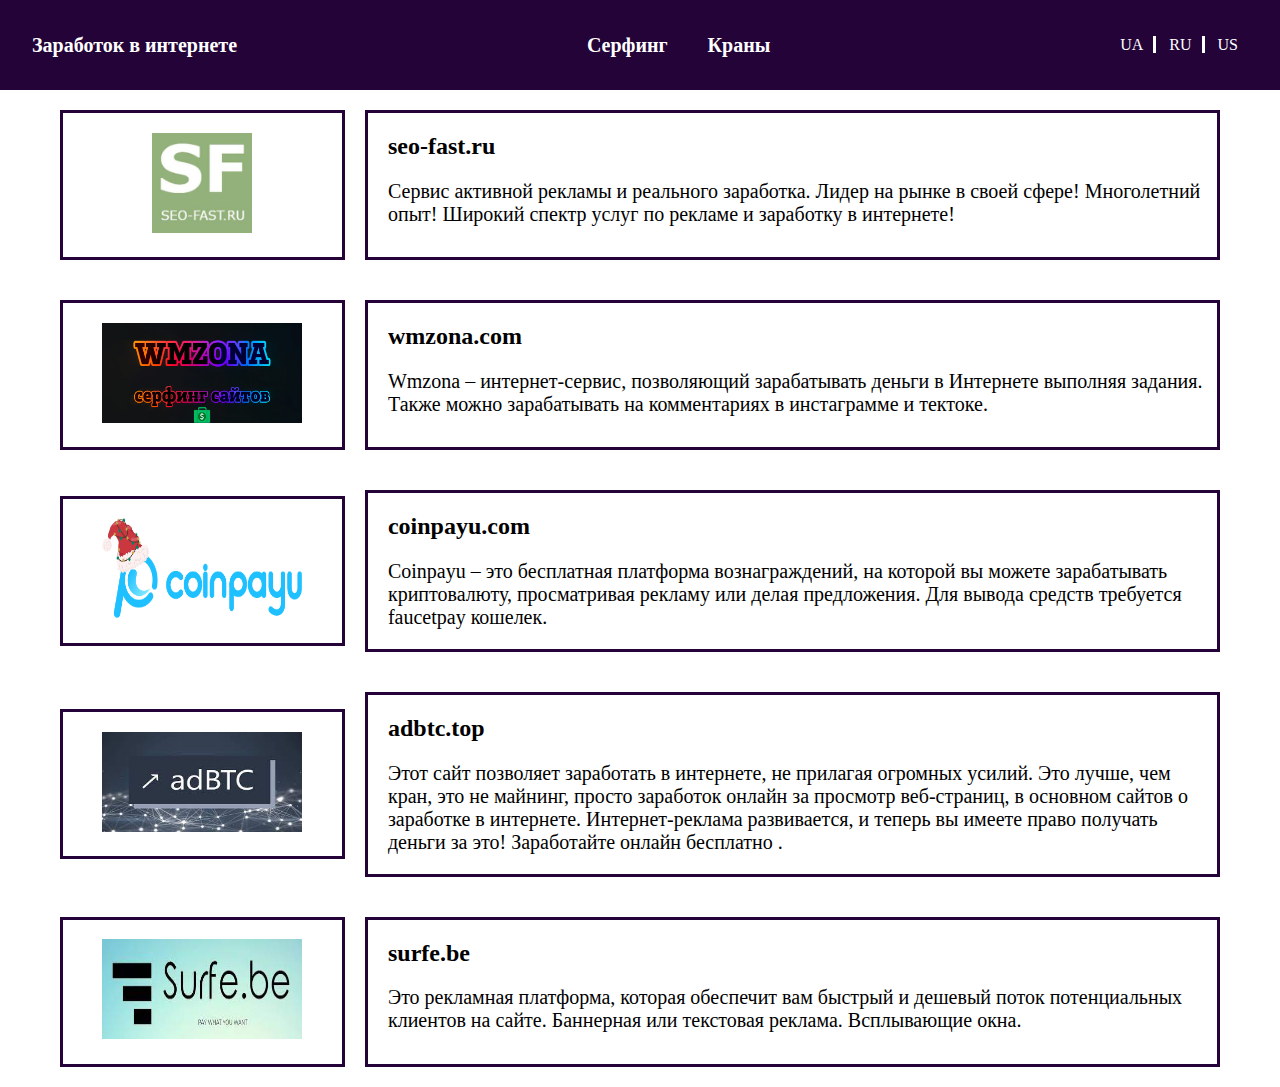
<file: index.html>
<!DOCTYPE html>
<html lang="en">

<head>
    <meta charset="UTF-8">
    <meta http-equiv="X-UA-Compatible" content="IE=edge">
    <meta name="viewport" content="width=device-width, initial-scale=1.0">
    <meta name="google-site-verification" content="cG1dxzQFX3GgeDCtqv7rAOrR7YzmIIvj6F9y52bMvgQ" />
    <meta name="keywords" content="Заработок в интернете,Earnings on the Internet,Заробіток в інтернеті,seo-fast.ru,wmzona.com,
    coinpayu.com,adbtc.top,surfe.be,Cryptocurrency taps,Криптовалютні крани ">
    <meta name="description" content="Заработок в интернете">
    <link rel="stylesheet" href="css/style.css">
    <link rel="stylesheet" href="css/media.css">
    <!-- Global site tag (gtag.js) - Google Analytics -->
    <script async src="https://www.googletagmanager.com/gtag/js?id=G-4TB54KTYBW"></script>
    <script>
        window.dataLayer = window.dataLayer || [];
        function gtag() { dataLayer.push(arguments); }
        gtag('js', new Date());
        gtag('config', 'G-4TB54KTYBW');
    </script>
    <script src="https://ajax.googleapis.com/ajax/libs/jquery/3.5.1/jquery.min.js"></script>
    <link rel="stylesheet" href="js/script.js">
    <title>Заработок в интернете</title>
</head>

<body>
    <header class="header">
        <div class="logo">
            <span class="logo__text">Заработок в интернете</span>
        </div>
        <nav>
            <ul class="nav">
                <li class="nav__item "><a href="/spand/" class="serf">Серфинг</a></li>
                <li class="nav__item "><a href="kran.html" class="kran">Краны</a></li>
            </ul>
        </nav>
        <div class="translater">
            <span class="ua">UA</span>
            <span class="ru">RU</span>
            <span class="us">US</span>
        </div>
    </header>
    <section class="main">
        <div class="item">
            <div class="img">
                <a href="https://seo-fast.ru/?r=2315139" target="_blank">
                    <img class="seo" src="img/image_616.jpg" alt="">
                </a>
            </div>
            <div class="text">
               <h2>seo-fast.ru</h2>
                <p class="text_ seo_text">Сервис активной рекламы и реального заработка. Лидер на рынке в своей сфере!
                    Многолетний
                    опыт! Широкий спектр услуг по рекламе и заработку в интернете!</p>
            </div>
        </div>
        <div class="item">
            <div class="img">
                <a href="https://wmzona.com/zarabotok/signup#1984268" target="_blank">
                    <img class="seo wmzona" src="img/wmzona-obzor-i-otzyvi.jpg" alt="">
                </a>
            </div>
            <div class="text">
                <h2>wmzona.com</h2>
                <p class="text_ wmzona_text">
                    Wmzona – интернет-сервис, позволяющий зарабатывать деньги в Интернете выполняя задания. 
                    Также можно зарабатывать на комментариях в инстаграмме и тектоке.
                </p>
            </div>
        </div>
        <div class="item">
            <div class="img">
                <a href="https://www.coinpayu.com/?r=pavlodcgfbh" target="_blank">
                    <img class="seo wmzona" src="img/dashboard_logo.5eacf0a.png" alt="">
                </a>
            </div>
            <div class="text">
                <h2>coinpayu.com</h2>
                <p class="text_ Coinpayu_text">Coinpayu – это бесплатная платформа вознаграждений, на которой вы можете
                    зарабатывать криптовалюту, просматривая рекламу или делая предложения. Для вывода средств требуется
                    faucetpay кошелек.
                </p>
            </div>
        </div>
        <div class="item">
            <div class="img">
                <a href="https://r.adbtc.top/1939806" target="_blank">
                    <img class="seo wmzona" src="img/download1.jpg" alt="">
                </a>
            </div>
            <div class="text">
                <h2>adbtc.top</h2>
                <p class="text_ adBTC_text">Этот сайт позволяет заработать в интернете, не прилагая огромных усилий. Это
                    лучше, чем кран, это не майнинг, просто заработок онлайн за просмотр веб-страниц, в основном сайтов
                    о заработке в интернете.
                    Интернет-реклама развивается, и теперь вы имеете право получать деньги за это! Заработайте онлайн
                    бесплатно .

                </p>
            </div>
        </div>
        <div class="item">
            <div class="img">
                <a href="https://surfe.be/ext/915999" target="_blank">
                    <img class="seo wmzona" src="img/download.jpg" alt="">
                </a>
            </div>
            <div class="text">
                <h2>surfe.be</h2>
                <p class="text_ serf_text">
                    Это рекламная платформа, которая обеспечит вам быстрый и дешевый поток потенциальных клиентов на
                    сайте. Баннерная или текстовая реклама. Всплывающие окна.
                </p>
            </div>
        </div>
    </section>
</body>
<script src="js/date.js"></script>
<script src="js/script.js"></script>

</html>
</file>
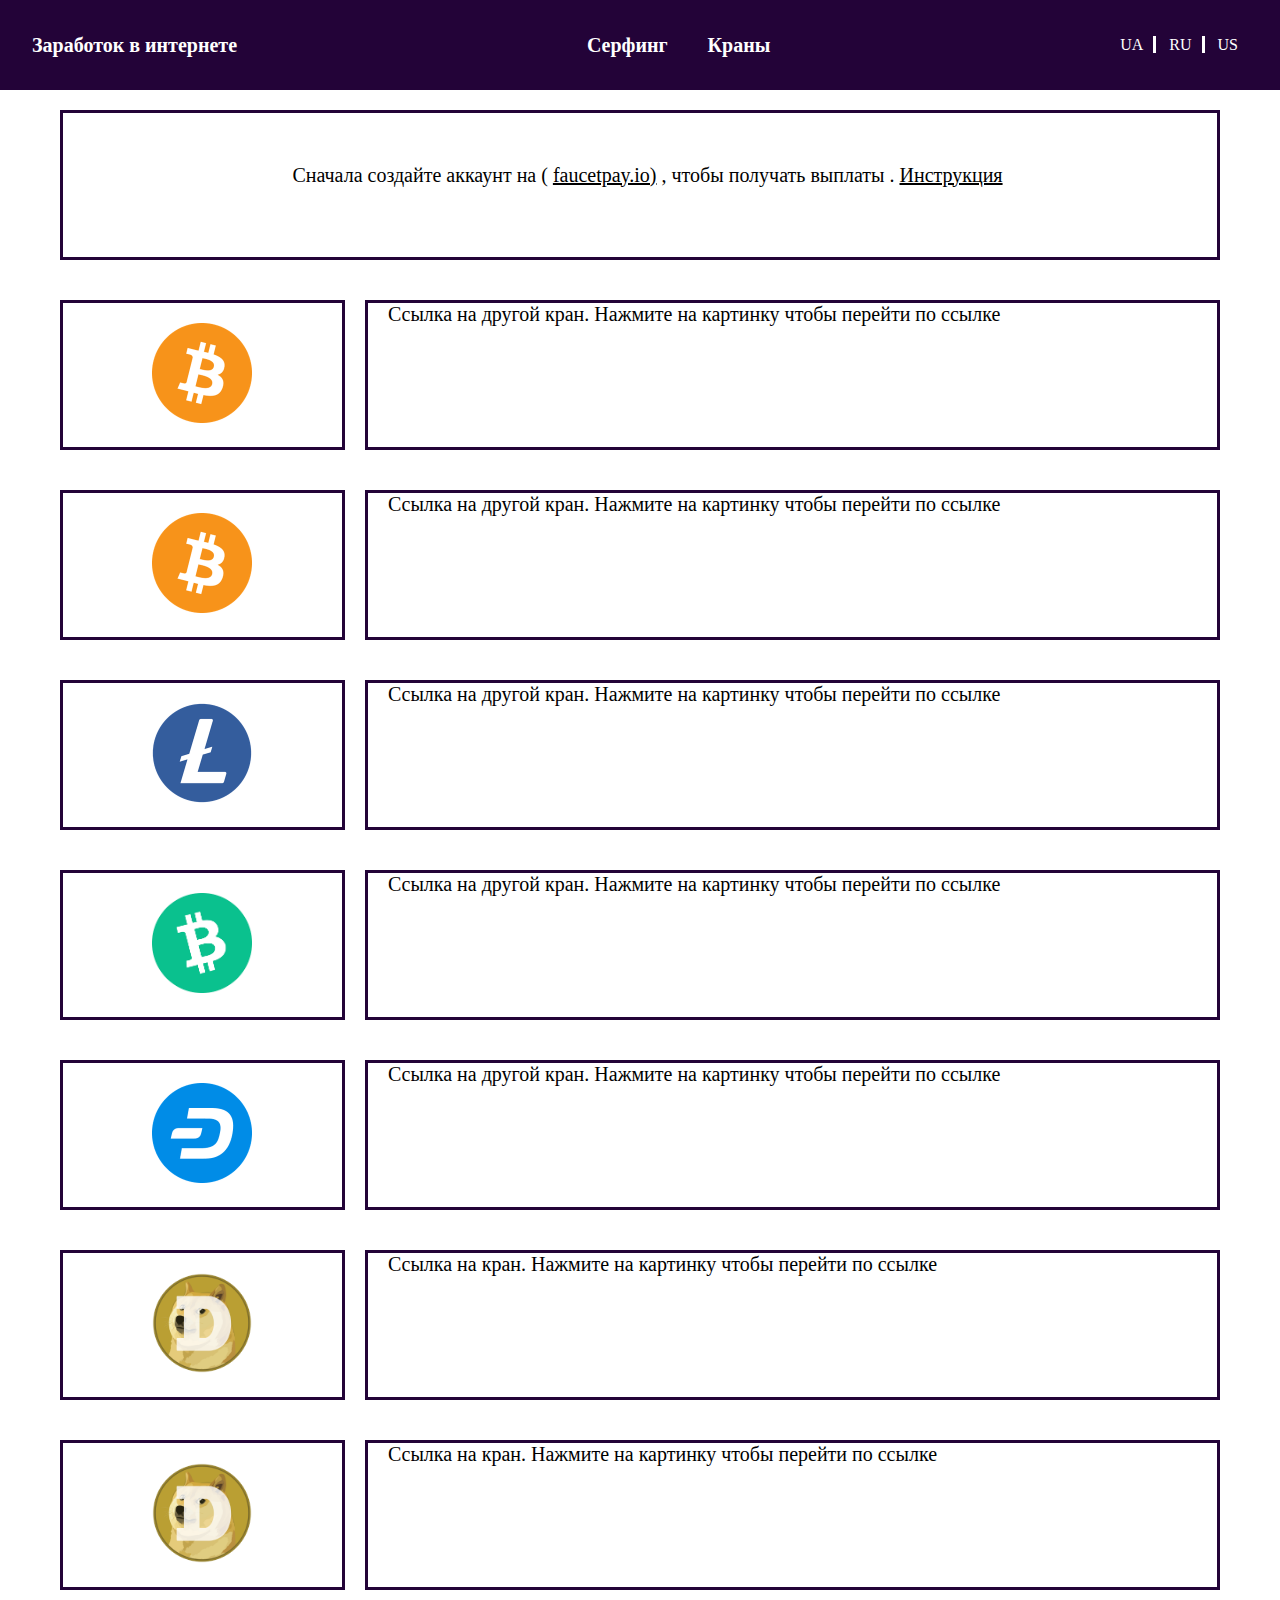
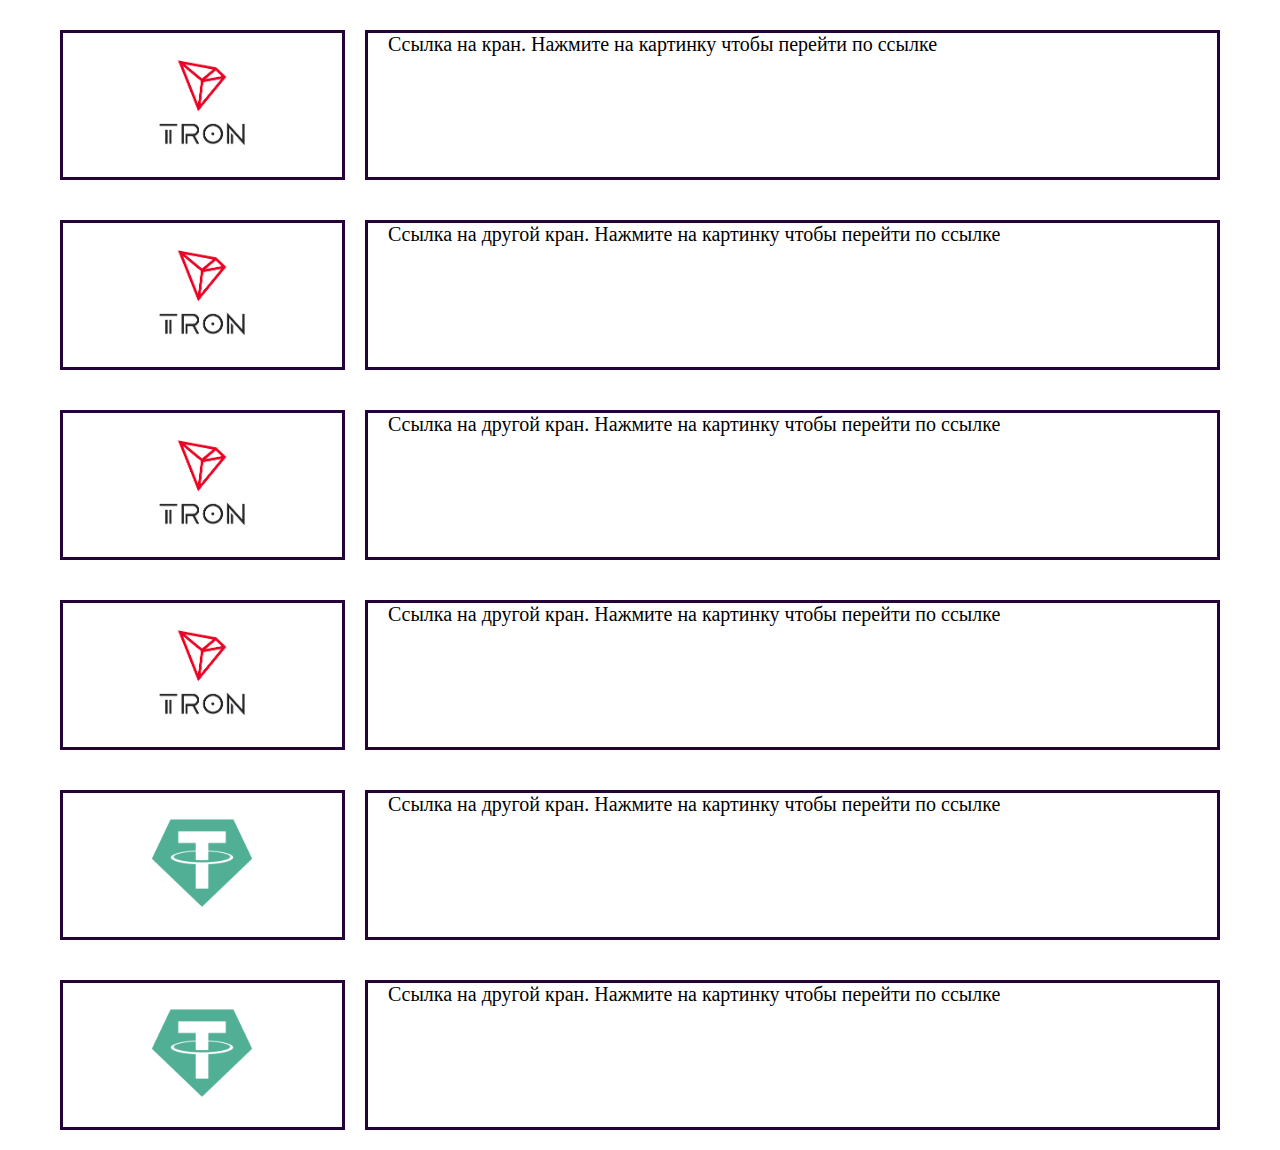
<file: kran.html>
<!DOCTYPE html>
<html lang="en">

<head>
    <meta charset="UTF-8">
    <meta http-equiv="X-UA-Compatible" content="IE=edge">
    <meta name="viewport" content="width=device-width, initial-scale=1.0">
    <meta name="google-site-verification" content="cG1dxzQFX3GgeDCtqv7rAOrR7YzmIIvj6F9y52bMvgQ" />
    <meta name="keywords" content="Заработок в интернете,Earnings on the Internet,Заробіток в інтернеті,seo-fast.ru,wmzona.com,
    coinpayu.com,adbtc.top,surfe.be,Cryptocurrency taps,Криптовалютні крани ">
    <meta name="description" content="Заработок в интернете">
    <link rel="stylesheet" href="css/style.css">
    <link rel="stylesheet" href="css/media.css">
    <!-- Global site tag (gtag.js) - Google Analytics -->
    <script async src="https://www.googletagmanager.com/gtag/js?id=G-4TB54KTYBW"></script>
    <script>
        window.dataLayer = window.dataLayer || [];
        function gtag() { dataLayer.push(arguments); }
        gtag('js', new Date());
        gtag('config', 'G-4TB54KTYBW');
    </script>
    <script src="https://ajax.googleapis.com/ajax/libs/jquery/3.5.1/jquery.min.js"></script>
    <link rel="stylesheet" href="js/script.js">
    <title>Заработок в интернете</title>
</head>

<body>
    <header class="header">
        <div class="logo">
            <span class="logo__text">Заработок в интернете</span>
        </div>
        <nav>
            <ul class="nav">
                <li class="nav__item "><a href="/spand/" class="serf">Серфинг</a></li>
                <li class="nav__item "><a href="kran.html" class="kran">Краны</a></li>
            </ul>
        </nav>
        <div class="translater">
            <span class="ua">UA</span>
            <span class="ru">RU</span>
            <span class="us">US</span>
        </div>
    </header>
    <section class="main">
        <div class="info">
            <div class="text">
                <p class="text_">
                    <span class="first"> Сначала создайте аккаунт на (</span>
                    <a href="https://faucetpay.io/?r=887512" target="_blank" class="link_co">faucetpay.io)</a>
                    <span class="last">, чтобы получать выплаты . </span>
                    <a href="http://cloudanex.com/file/c5128e" target="_blank" class="link_co">Инструкция </a>
                </p>
            </div>
        </div>
        <div class="item">
            <div class="img">
                <a href="https://claimfreecoins.io/free-bitcoin/?r=1E3VkMH3iGckib2NFpaFGic7fZbApRzTbz" target="_blank">
                    <img class="seo" src="img/bitcoin.png" alt="bitcoin">
                </a>
            </div>
            <div class="text">
                <p class="text_ r">Ссылка на другой кран. Нажмите на картинку чтобы перейти по ссылке </p>
            </div>
        </div>
        <div class="item">
            <div class="img">
                <a href="https://diamondfaucet.space/btc/?r=1E3VkMH3iGckib2NFpaFGic7fZbApRzTbz" target="_blank">
                    <img class="seo" src="img/bitcoin.png" alt="bitcoin">
                </a>
            </div>
            <div class="text">
                <p class="text_ r">Ссылка на другой кран. Нажмите на картинку чтобы перейти по ссылке </p>
            </div>
        </div>
        <div class="item">
            <div class="img">
                <a href="https://diamondfaucet.space/ltc/?r=ML9XCLMMXTymGV1iJ7NN3chTLXHDJFYQX4" target="_blank">
                    <img class="seo" src="img/cr/Letcoin.png" alt="Letcoin">
                </a>
            </div>
            <div class="text">
                <p class="text_ r">Ссылка на другой кран. Нажмите на картинку чтобы перейти по ссылке </p>
            </div>
        </div>
        <div class="item">
            <div class="img">
                <a href="https://diamondfaucet.space/bcash/?r=bitcoincash:qq84gh94vpjydn5f4kv5smnp4wfq8f2qgccaqpqy92" target="_blank">
                    <img class="seo" src="img/cr/BITCOIN CASH.png" alt="BITCOIN CASH">
                </a>
            </div>
            <div class="text">
                <p class="text_ r">Ссылка на другой кран. Нажмите на картинку чтобы перейти по ссылке </p>
            </div>
        </div>
        <div class="item">
            <div class="img">
                <a href="https://diamondfaucet.space/dash/?r=Xe8Gm5DTFEJh4tuN5LgBrJkanzkdeTTdN6" target="_blank">
                    <img class="seo" src="img/cr/DASH.png" alt="Dash">
                </a>
            </div>
            <div class="text">
                <p class="text_ r">Ссылка на другой кран. Нажмите на картинку чтобы перейти по ссылке </p>
            </div>
        </div>
        <div class="item">
            <div class="img">
                <a href="https://bitcoincuba.net/freedoge/?r=DMVcgwBtsFqDg5HM7pgoRCGANbMxm6t6Lj" target="_blank">
                    <img class="seo" src="img/cr/Dogecoin_Logo.png" alt="Dogecoin">
                </a>
            </div>
            <div class="text">
                <p class="text_ r">Ссылка на кран. Нажмите на картинку чтобы перейти по ссылке</p>
            </div>
        </div>
        <div class="item">
            <div class="img">
                <a href="https://claimfreecoins.io/free-dogecoin/?r=DMVcgwBtsFqDg5HM7pgoRCGANbMxm6t6Lj" target="_blank">
                    <img class="seo" src="img/cr/Dogecoin_Logo.png" alt="Dogecoin">
                </a>
            </div>
            <div class="text">
                <p class="text_ r">Ссылка на кран. Нажмите на картинку чтобы перейти по ссылке</p>
            </div>
        </div>
        <div class="item">
            <div class="img">
                <a href="https://starsfaucet.com/01-trx/?r=TKegn7gDj7BYTejiivRcStuQKqXPZPPQhP" target="_blank">
                    <img class="seo" src="img/cr/download.png" alt="">
                </a>
            </div>
            <div class="text">
                <p class="text_ r">Ссылка на кран. Нажмите на картинку чтобы перейти по ссылке</p>
            </div>
        </div>
        <div class="item">
            <div class="img">
                <a href="https://bitcoincuba.net/freetrx/?r=TKegn7gDj7BYTejiivRcStuQKqXPZPPQhP" target="_blank">
                    <img class="seo" src="img/cr/download.png" alt="Tron">
                </a>
            </div>
            <div class="text">
                <p class="text_ r">Ссылка на другой кран. Нажмите на картинку чтобы перейти по ссылке </p>
            </div>
        </div>
        <div class="item">
            <div class="img">
                <a href="https://claimfreecoins.io/free-tron/?r=TKegn7gDj7BYTejiivRcStuQKqXPZPPQhP" target="_blank">
                    <img class="seo" src="img/cr/download.png" alt="Tron">
                </a>
            </div>
            <div class="text">
                <p class="text_ r">Ссылка на другой кран. Нажмите на картинку чтобы перейти по ссылке </p>
            </div>
        </div>
        <div class="item">
            <div class="img">
                <a href="https://diamondfaucet.space/trx/?r=TKegn7gDj7BYTejiivRcStuQKqXPZPPQhP" target="_blank">
                    <img class="seo" src="img/cr/download.png" alt="Tron">
                </a>
            </div>
            <div class="text">
                <p class="text_ r">Ссылка на другой кран. Нажмите на картинку чтобы перейти по ссылке </p>
            </div>
        </div>
        <div class="item">
            <div class="img">
                <a href="https://bitcoincuba.net/freeusdt?r=TKegn7gDj7BYTejiivRcStuQKqXPZPPQhP" target="_blank">
                    <img class="seo" src="img/cr/usdtcoin.png" alt="">
                </a>
            </div>
            <div class="text">
                <p class="text_ r">Ссылка на другой кран. Нажмите на картинку чтобы перейти по ссылке </p>
            </div>
        </div>
        <div class="item">
            <div class="img">
                <a href="https://diamondfaucet.space/usdt/?r=TKegn7gDj7BYTejiivRcStuQKqXPZPPQhP" target="_blank">
                    <img class="seo" src="img/cr/usdtcoin.png" alt="">
                </a>
            </div>
            <div class="text">
                <p class="text_ r">Ссылка на другой кран. Нажмите на картинку чтобы перейти по ссылке </p>
            </div>
        </div>
        
    </section>
</body>
<script src="js/date.js"></script>
<script src="js/script.js"></script>

</html>
</file>
<file: css/style.css>
* {
    box-sizing: border-box;
}

:root {
    --purpul-color: #230338;
}

body {
    padding: 0;
    margin: 0;
}

.header {
    position: fixed;
    top: 0;
    width: 100%;
    height: 10vh;
    background-color: #230338;
    color: white;
    display: flex;
    justify-content: space-between;
    align-items: center;
    padding: 0 32px;
}

.logo__text {
    font-size: 20px;
    font-weight: bold;
}

.nav {
    display: flex;
    list-style: none;
    padding: 0;
    margin: 0;
    justify-content: center;
    height: 10vh;
}

.nav li {
    margin: 0 10px;
    padding: 0 10px;
    display: flex;
    align-items: center;
}

a {
    font-size: 20px;
    text-decoration: none;
    color: white;
    font-weight: bold;
}

.nav li:hover {
    background-color: #470374;
}

.ua {
    border-right: 3px solid #fff;
    padding-right: 10px;
    cursor: pointer;
}

.ru {
    border-right: 3px solid #fff;
    padding-right: 10px;
    padding-left: 9px;
    cursor: pointer;
}
.us {
    padding-right: 10px;
    padding-left: 9px;
    cursor: pointer;
}
.main {
    margin-top: 10vh;
    padding: 0 40px;
}

.item {
    display: flex;
    align-items: center;
    padding: 20px;
}

.item>.img {
    width: 25%;
    height: 150px;
    border: 3px solid var(--purpul-color);
    margin-right: 20px;
    display: flex;
    justify-content: center;
    align-items: center;
}

.text {
    width: 75%;
    min-height: 150px;
    padding: 0 5px 0 20px;
    border: 3px solid var(--purpul-color);
    display: flex;
    align-items: flex-start;
    flex-direction: column;
}
.info{
    display: flex;
    align-items: center;
    padding: 20px;
}
.info .text {
    width: 100%;
    height: 150px;
    padding: 0 5px 0 20px;
    border: 3px solid var(--purpul-color);
    display: flex;
    align-items: center;
    justify-content: center;
}

.text_ {
    font-size: 20px;
    margin-top: 0px;
}

.seo {
    width: 100px;
    height: 100px;
}

.wmzona {
    width: 200px;
}
.link_co{
    color: black;
    font-weight: 400;
    text-decoration: underline;
    cursor: pointer;
}
</file>
<file: css/media.css>
@media screen and (max-width: 764px) {
    .main {
        margin-top: 10vh;
        padding: 0 0px;
    }
    .link_co {
        font-size: 20px;
    }
    .logo__text {
        font-size: 15px;
        font-weight: 400;
    }
    .translater{
        display: flex;
    }
    .nav li {
        margin: 0 6px;
        padding: 0 6px;
    }
    a {
        font-size: 15px;
        font-weight: 400;
    }
    .ua {
        border-right: 3px solid #fff;
        padding-right: 5px;
        cursor: pointer;
        font-size: 15px;
    }
    .ru {
        padding-left: 5px;
        font-size: 15px;
    }
    .item {
        display: flex;
        flex-direction: column
    }
    .item>.img {
        width: 100%;
        margin-right: 0px;
    }
    .text {
        width: 100%;
        min-height: 150px;
        margin-top: 20px;
    }
}
</file>
